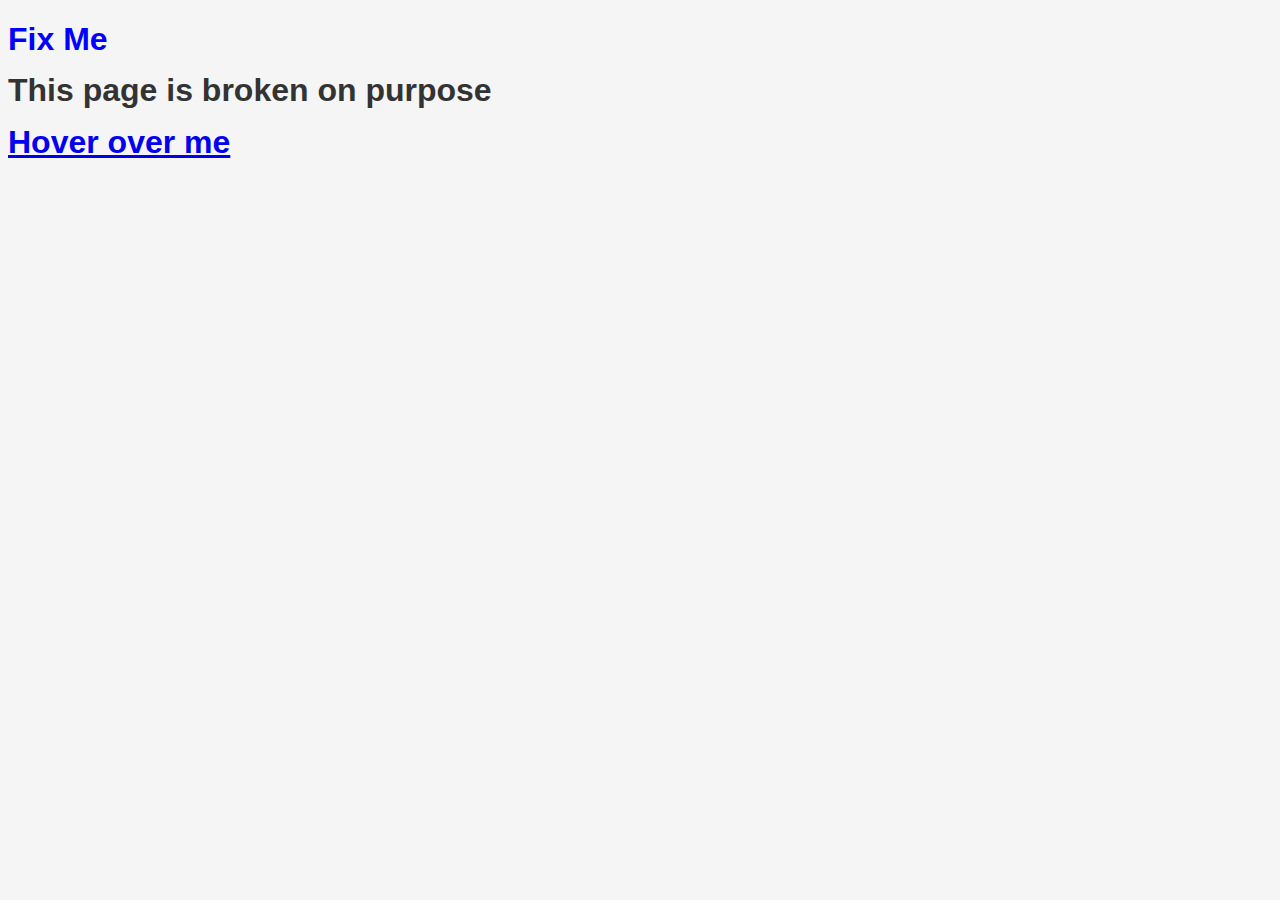
<file: index.html>
<!DOCTYPE html>
<html lang="en">
<head>
    <meta charset="UTF-8">
    <meta name="viewport" content="width=device-width, initial-scale=1.0">
    <title>CSS Syntax Jail</title>
    <link rel="stylesheet" href="./jail.css">
    <!-- the boiler plate is incomplete, so i completed the  boiler plate -->
</head> 
<body>
     <h1 class="title">Fix Me<h1>

    <p id="text"> This page is broken on purpose </p>
    <!-- the attribute for the p tag was not complete the quote was only one instead of two -->
   

    <a href="Hover over me">Hover over me</a> 
    <!-- the link tag was not comlplete so i completed the the tag -->
</body>
</html>
</file>
<file: jail.css>
body {
  font-family: Arial;
  background-color: #f5f5f5;
}
/* no colum and semi-colum */

.title {
  color: blue;
  font-size: 32px;
}
/* no colum */

#text {
  color: #333333;
  line-height: 1.2px;
}
/* no stated unint of measurement */

a:hover {
  text-decoration: underline;
}
/* no column */
</file>
